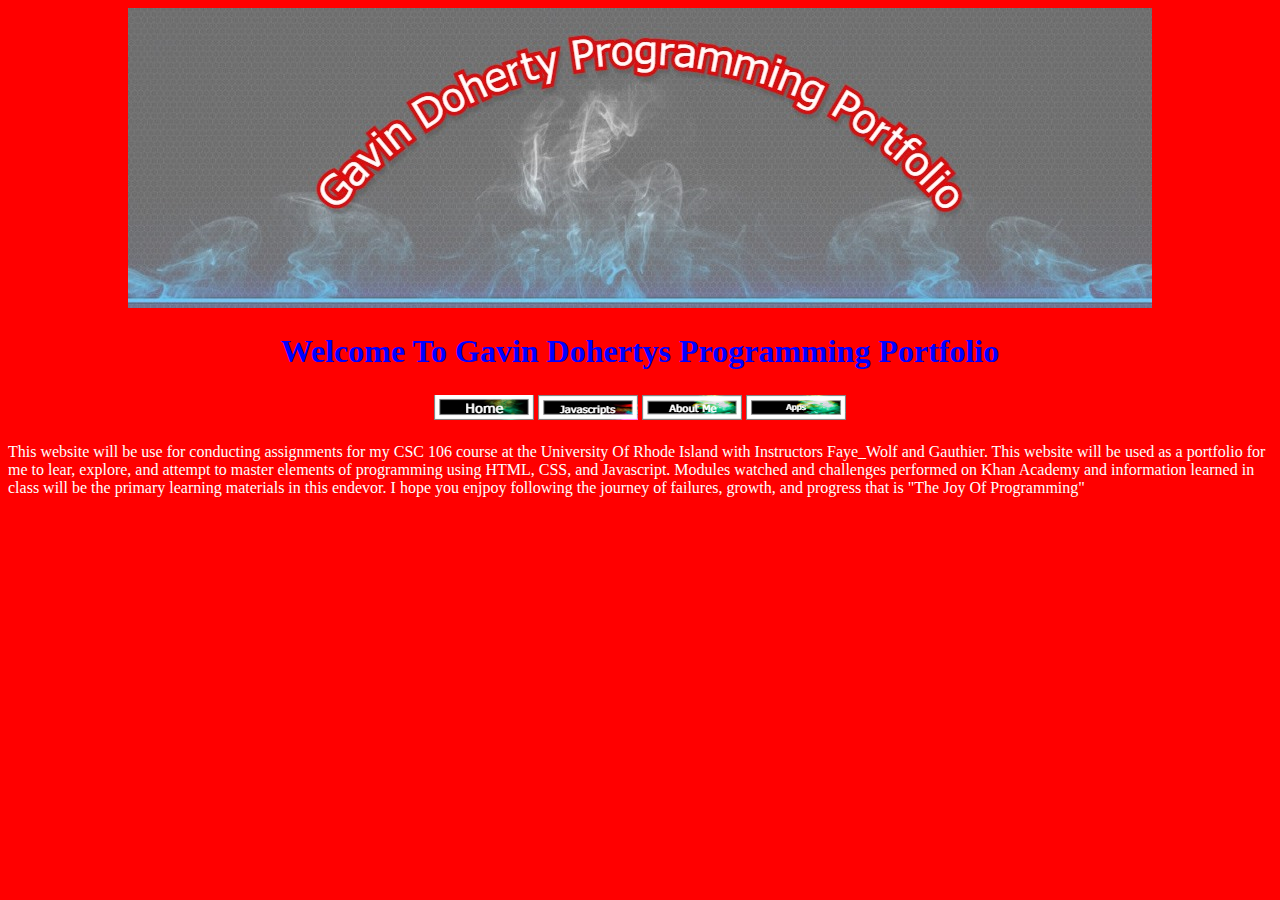
<file: index.html>
<!DOCTYPE html>
<html>
    <head>
        <meta charset="utf-8">
        <title>Home Page Programming Portfolio</title>
        <link rel="stylesheet" href="portfolio.css">
    </head>
    <body>
        <center><img src="My-Banner.jpg" alt="Banner Image">
        
      <h1>Welcome To Gavin Dohertys Programming Portfolio</h1>
        <table>
            <tbody>
                <tr>
                    <th><a href="https://gavin-doherty.github.io/index.html"> <img src="Home.png"> </a></th>
                    <th><a href="https://gavin-doherty.github.io/javascripts.html"> <img src="javascripts.png"> </a></th>
                    <th><a href="https://gavin-doherty.github.io/aboutme.html"> <img src="About_Me.png"> </a></th>
                    <th><a href="https://gavin-doherty.github.io/aboutme.html"> <img src="Apps.png"> </a></th>
                </tr>
            </tbody>
            </table></center>
    <p>This website will be use for conducting assignments for my CSC 106 course at the University Of Rhode Island with Instructors Faye_Wolf and Gauthier. 
       This website will be used as a portfolio for me to lear, explore, and attempt to master elements of programming using HTML, CSS, and Javascript. Modules watched and challenges 
        performed on Khan Academy and information learned in class will be the primary learning materials in this endevor. I hope you enjpoy following the journey of failures, growth, 
        and progress that is "The Joy Of Programming" 
    </body>
</html>
</file>
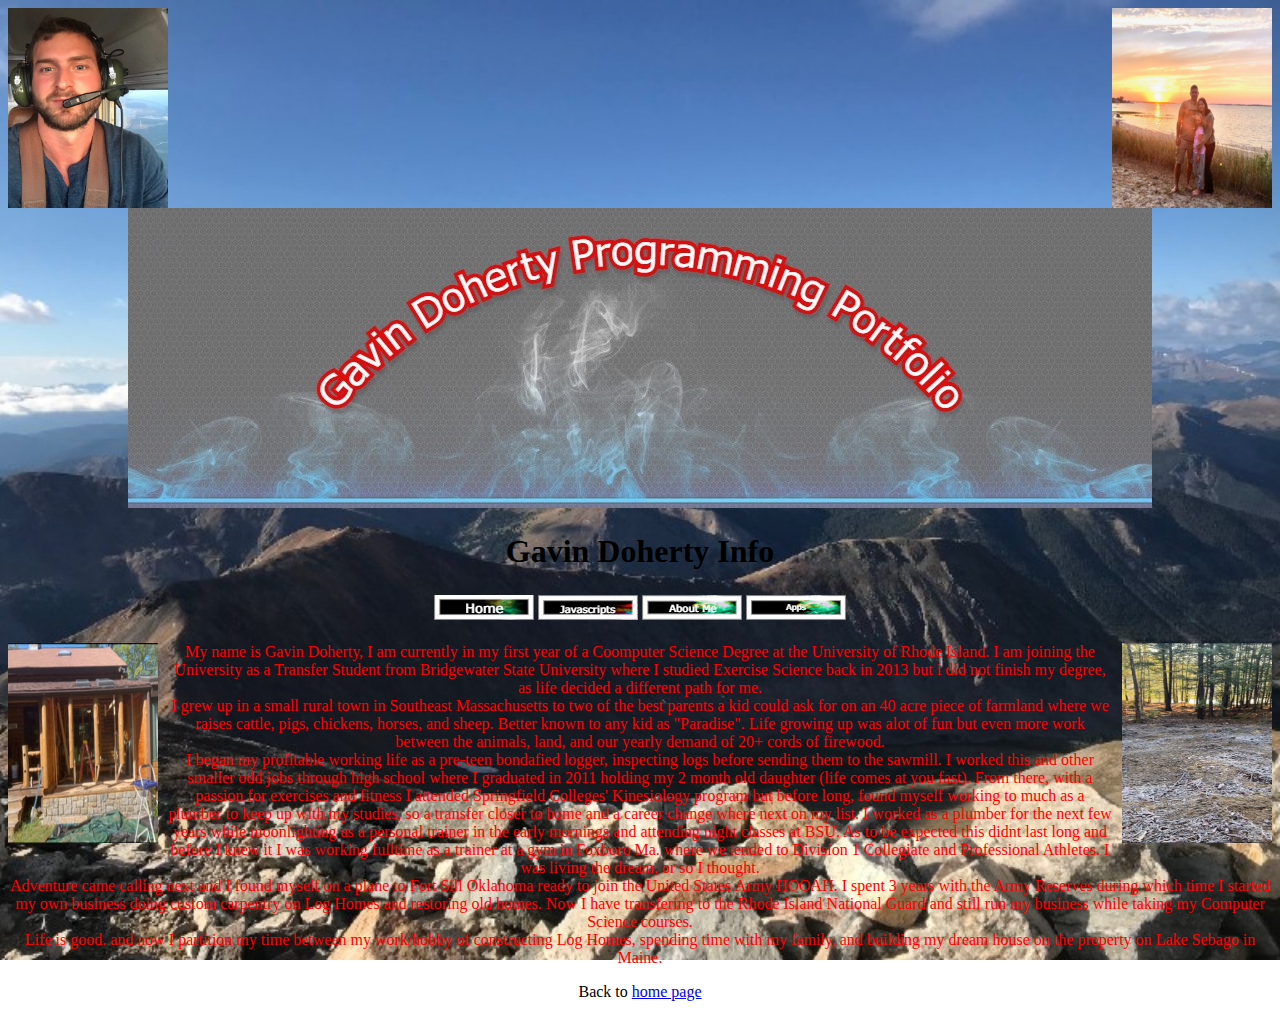
<file: aboutme.html>
<!DOCTYPE html>
<html>
    <head>
        <meta charset="utf-8">
        <title>About Me</title>
        <style>
body {
  background-image: url('mybackground.jpg');
  background-repeat: no-repeat;
  background-attachment: fixed;
  background-size: cover;
}
h1   {color: black;}
            p      {color: red;}
</style>
    </head>
    <body>
        <img src="gavin_pilot1.jpg" alt="Photo of Gavin" style="float:left;width:160px;height:200px;">
         <img src="My_Family.jpg" alt="photo of My Family" style="float:right;width:160px;height:200px;">
        <center><img src="My-Banner.jpg" alt="Banner Image">
             
        
      <h1>Gavin Doherty Info</h1>
        <table>
            <tbody>
                <tr>
                    <th><a href="https://gavin-doherty.github.io/index.html"> <img src="Home.png"> </a></th>
                    <th><a href="https://gavin-doherty.github.io/javascripts.html"> <img src="javascripts.png"> </a></th>
                    <th><a href="https://gavin-doherty.github.io/aboutme.html"> <img src="About_Me.png"> </a></th>
                    <th><a href="https://gavin-doherty.github.io/apps.html"> <img src="Apps.png"> </a></th>
                </tr>
            </tbody>
            </table>
             <p><img src="hobby.jpg" alt="My Hobby" style="float:left;margin-right:10px;width:150px;height:200px;"> 
                 <img src="Maine_Pic.PNG" alt="Maine Property"style="float:right;margin-left:10px;width:150px;height:200px;">
            My name is Gavin Doherty, I am currently in my first year of a Coomputer Science Degree at the University of Rhode Island. 
            I am joining the University as a Transfer Student from Bridgewater State University where I studied Exercise Science back in 2013 
            but i did not finish my degree, as life decided a different path for me. 
            <br>     
            I grew up in a small rural town in Southeast Massachusetts to two of the best parents a kid could ask for
            on an 40 acre piece of farmland where we raises cattle, pigs, chickens, horses, and sheep. Better known to any kid as "Paradise". 
            Life growing up was alot of fun but even more work between the animals, land, and our yearly demand of 20+ cords of firewood. 
            <br>
            I began my profitable working life as a pre-teen bondafied logger, inspecting logs before sending them to the sawmill. 
            I worked this and other smaller odd jobs through high school where I graduated in 2011 holding my 2 month old daughter (life comes at you fast). 
            From there, with a passion for exercises and fitness I attended Springfield Colleges' Kinesiology program but before long, 
            found myself working to much as a plumber to keep up with my studies, so a transfer closer to home and a career change where next on my list. 
            I worked as a plumber for the next few years while moonlighting as a personal trainer in the early mornings and attending night classes at BSU. 
            As to be expected this didnt last long and before I knew it I was working fulltime as a trainer at a gym in Foxboro Ma. where we tended to Division 1 Collegiate
            and Professional Athletes. I was living the dream, or so I thought.
             <br> 
            Adventure came calling next and I found myself on a plane to Fort Sill Oklahoma ready to join the United States Army HOOAH. 
            I spent 3 years with the Army Reserves during which time I started my own business doing custom carpentry on Log Homes and restoring old homes. 
            Now I have transfering to the Rhode Island National Guard and still run my business while taking my Computer Science courses. 
            <br> 
            Life is good. and now I partition my time between my work/hobby of constructing Log Homes, spending time with my family, 
            and building my dream house on the property on Lake Sebago in Maine. 
         
             </p>
            Back to <a href="index.html"> home page </a></center>
    </body>
</html>
</file>
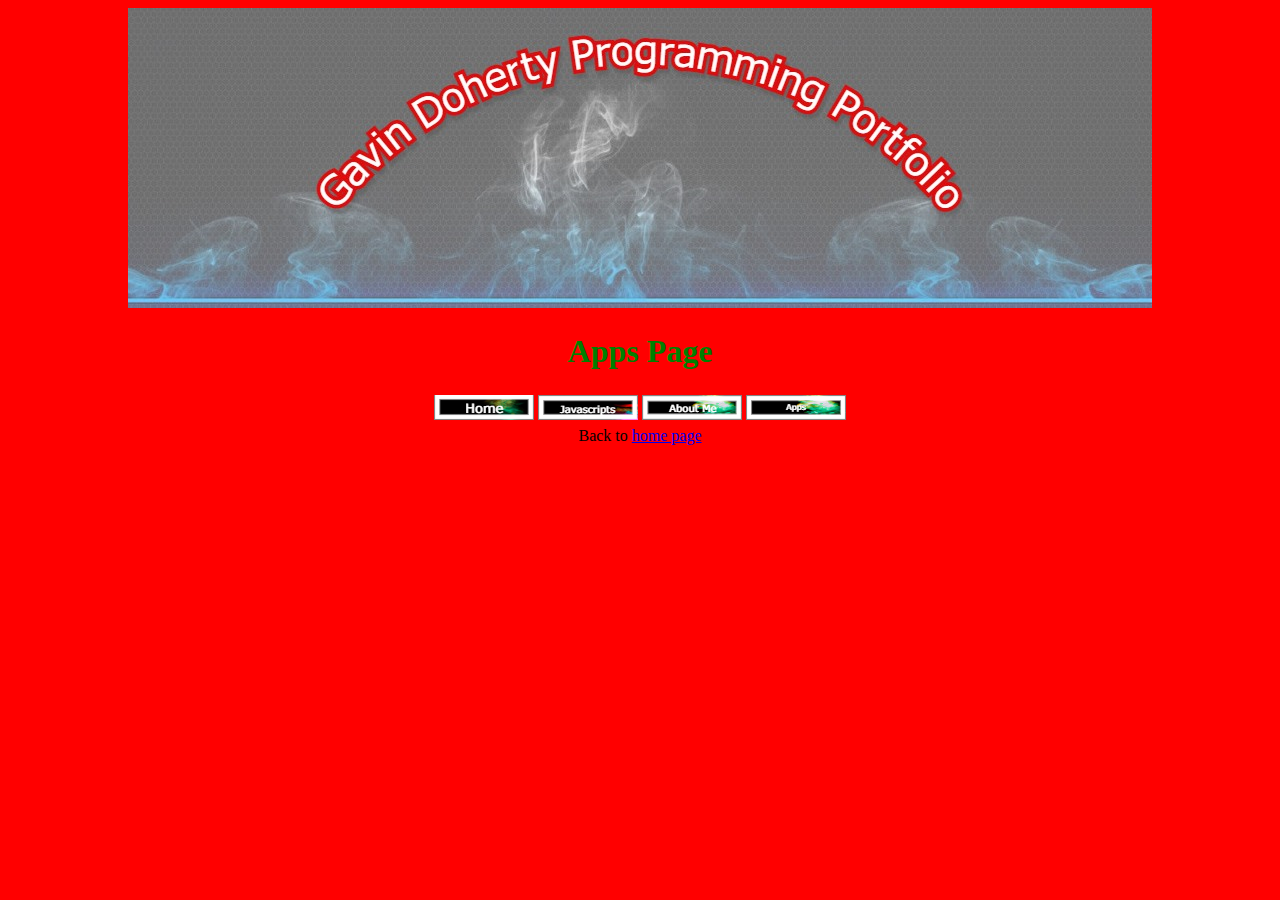
<file: apps.html>
<!DOCTYPE html>
<html>
    <head>
        <meta charset="utf-8">
        <title>Home Page Programming Portfolio</title>
        <link rel="stylesheet" href="portfolio.css">
        <style>
h1   {color: green;}

</style>
    </head>
    <body>
        <center><img src="My-Banner.jpg" alt="Banner Image">
        
      <h1>Apps Page</h1>
        <table>
            <tbody>
                <tr>
                    <th><a href="https://gavin-doherty.github.io/index.html"> <img src="Home.png"> </a></th>
                    <th><a href="https://gavin-doherty.github.io/javascripts.html"> <img src="javascripts.png"> </a></th>
                    <th><a href="https://gavin-doherty.github.io/aboutme.html"> <img src="About_Me.png"> </a></th>
                    <th><a href="https://gavin-doherty.github.io/apps.html"> <img src="Apps.png"> </a></th>
                </tr>
            </tbody>
            </table>
        Back to <a href="index.html"> home page </a></center>
    </body>
</html>
</file>
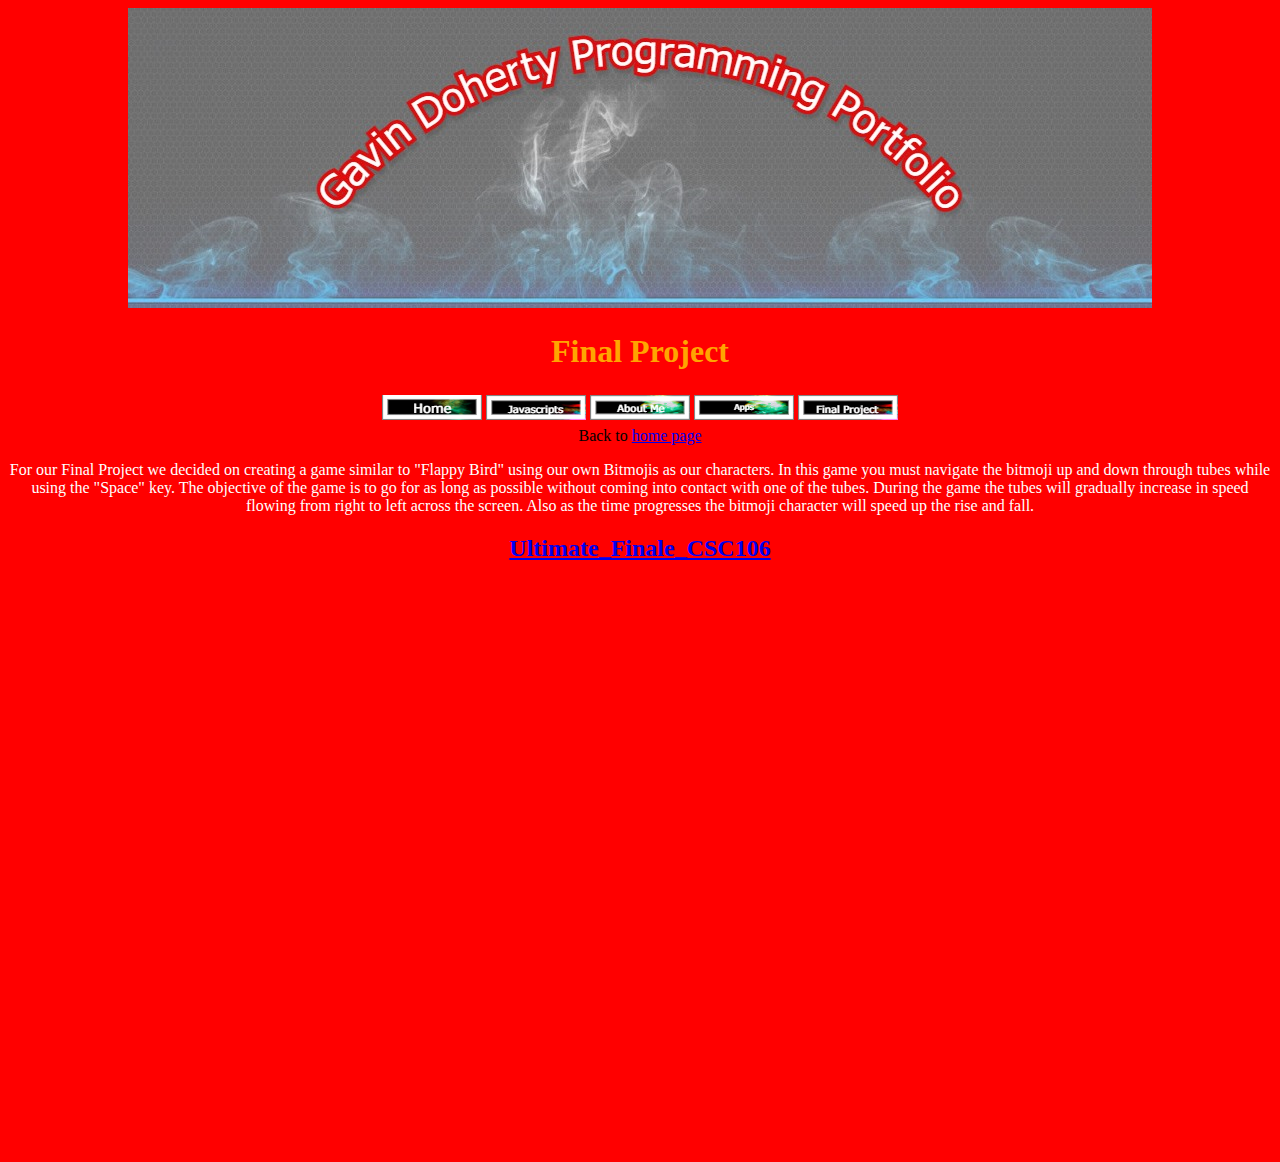
<file: final.html>
<!DOCTYPE html>
<html>
    <head>
        <meta charset="utf-8">
        <title>Final Project</title>
        <link rel="stylesheet" href="portfolio.css">
        <style>
h1   {color: orange;}

</style>
    </head>
    <body>
            <center><img src="My-Banner.jpg" alt="Banner Image">
        
      <h1>Final Project</h1>
        <table>
            <tbody>
                <tr>
                    <th><a href="https://gavin-doherty.github.io/index.html"> <img src="Home.png"> </a></th>
                    <th><a href="https://gavin-doherty.github.io/javascripts.html"> <img src="javascripts.png"> </a></th>
                    <th><a href="https://gavin-doherty.github.io/aboutme.html"> <img src="About_Me.png"> </a></th>
                    <th><a href="https://gavin-doherty.github.io/apps.html"> <img src="Apps.png"> </a></th>
                    <th><a href="https://gavin-doherty.github.io/final.html"> <img src = "final_project.png"></a></th>
                </tr>
            </tbody>
            </table>
            Back to <a href="index.html"> home page </a>
            <p>For our Final Project we decided on creating a game similar to "Flappy Bird" using our own Bitmojis as our characters. In this game you must navigate the bitmoji
               up and down through tubes while using the "Space" key. The objective of the game is to go for as long as possible without coming into contact with one of the tubes.
               During the game the tubes will gradually increase in speed flowing from right to left across the screen. Also as the time progresses the bitmoji character will speed
               up the rise and fall.  
                
    </body>
 <h2><a href="https://www.khanacademy.org/computer-programming/ultimate_finale_csc106/6493254099877888">Ultimate_Finale_CSC106</a></h2><script src="https://www.khanacademy.org/computer-programming/ultimate_finale_csc106/6493254099877888/embed.js?editor=no&buttons=no&author=no&embed=yes"></script>
 <iframe scrolling='no' frameborder='0' style='width: 1366px; height: 568px; border:0;' src='https://uri.techsmithrelay.com/connector/embed/index/BaXB' webkitallowfullscreen mozallowfullscreen allowfullscreen></iframe>       
        </center>
        </html>
</file>
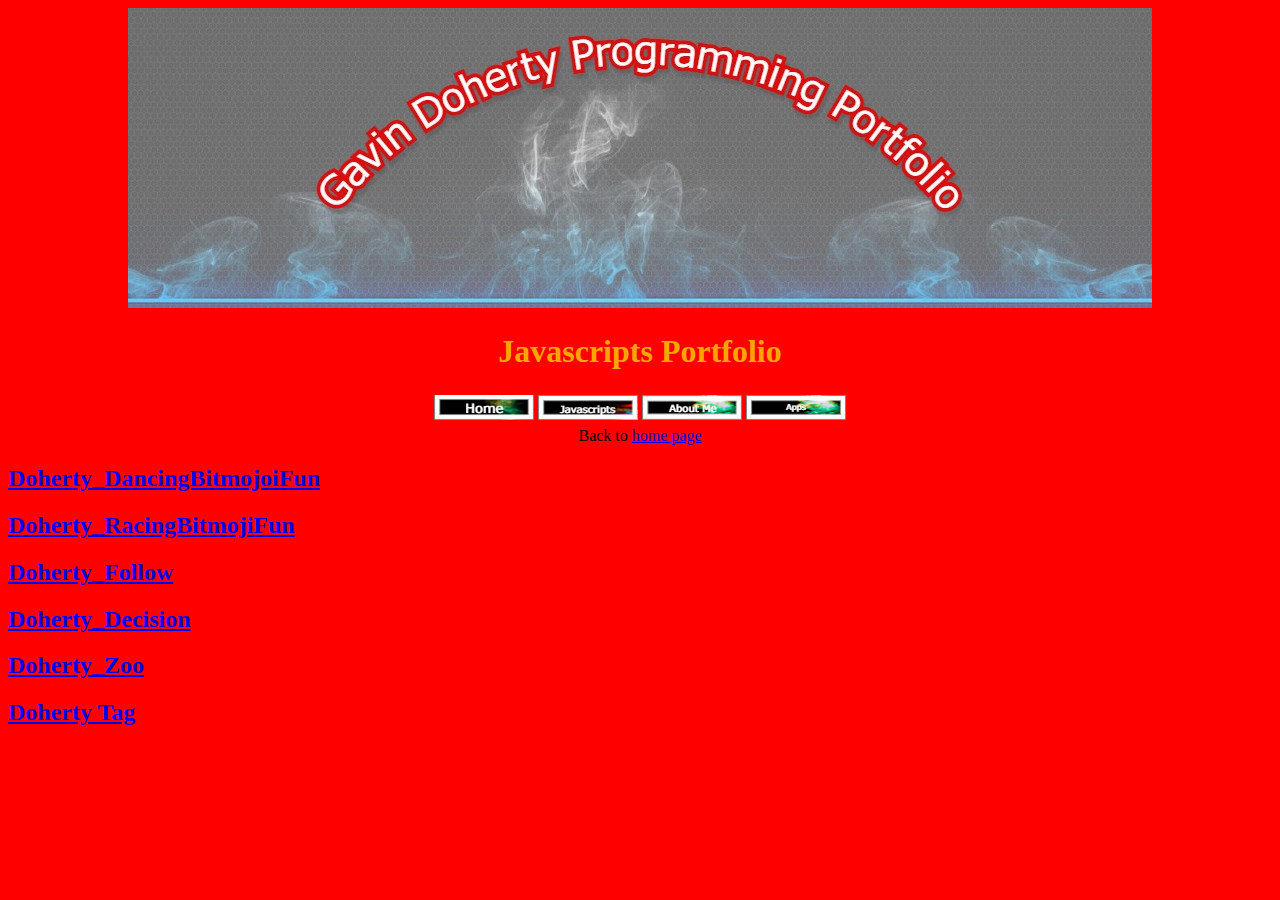
<file: javascripts.html>
<!DOCTYPE html>
<html>
    <head>
        <meta charset="utf-8">
        <title>Javascrips Programming Portfolio</title>
        <link rel="stylesheet" href="portfolio.css">
        <style>
h1   {color: orange;}

</style>
    </head>
    <body>
            <center><img src="My-Banner.jpg" alt="Banner Image">
        
      <h1>Javascripts Portfolio</h1>
        <table>
            <tbody>
                <tr>
                    <th><a href="https://gavin-doherty.github.io/index.html"> <img src="Home.png"> </a></th>
                    <th><a href="https://gavin-doherty.github.io/javascripts.html"> <img src="javascripts.png"> </a></th>
                    <th><a href="https://gavin-doherty.github.io/aboutme.html"> <img src="About_Me.png"> </a></th>
                    <th><a href="https://gavin-doherty.github.io/apps.html"> <img src="Apps.png"> </a></th>
                </tr>
            </tbody>
            </table>
            Back to <a href="index.html"> home page </a></center>
    </body>
    <h2><a href="https://www.khanacademy.org/computer-programming/doherty_dancingbitmojoifun/6364114602901504">Doherty_DancingBitmojoiFun</a></h2><script src="https://www.khanacademy.org/computer-programming/doherty_dancingbitmojoifun/6364114602901504/embed.js?editor=no&buttons=no&author=no&embed=yes"></script>
    <h2><a href="https://www.khanacademy.org/computer-programming/doherty_racingbitmojifun/6440733774397440"> Doherty_RacingBitmojiFun</a></h2><script src="https://www.khanacademy.org/computer-programming/doherty_racingbitmojifun/6440733774397440/embed.js?editor=no&buttons=no&author=no&embed=yes"></script>
    <h2><a href="https://www.khanacademy.org/computer-programming/doherty_follow/4897620891222016">Doherty_Follow</a></h2><script src="https://www.khanacademy.org/computer-programming/doherty_follow/4897620891222016/embed.js?editor=no&buttons=no&author=no&embed=yes"></script>
    <h2><a href="https://www.khanacademy.org/computer-programming/doherty_decision/5084026112524288">Doherty_Decision</a></h2><script src="https://www.khanacademy.org/computer-programming/doherty_decision/5084026112524288/embed.js?editor=no&buttons=no&author=no&embed=yes"></script>
    <h2><a href="https://www.khanacademy.org/computer-programming/doherty_zoo/4975795964952576">Doherty_Zoo</a></h2><script src="https://www.khanacademy.org/computer-programming/doherty_zoo/4975795964952576/embed.js?editor=no&buttons=no&author=no&embed=yes"></script>
    <h2><a href="https://www.khanacademy.org/computer-programming/doherty-tag/6739302995148800">Doherty Tag</a></h2><script src="https://www.khanacademy.org/computer-programming/doherty-tag/6739302995148800/embed.js?editor=no&buttons=no&author=no&embed=yes"></script>
</html>
</file>
<file: portfolio.css>
body {
  background-color: red ;
}
h1 {
  color: blue;
}
p {
  color: white;
}
</file>
